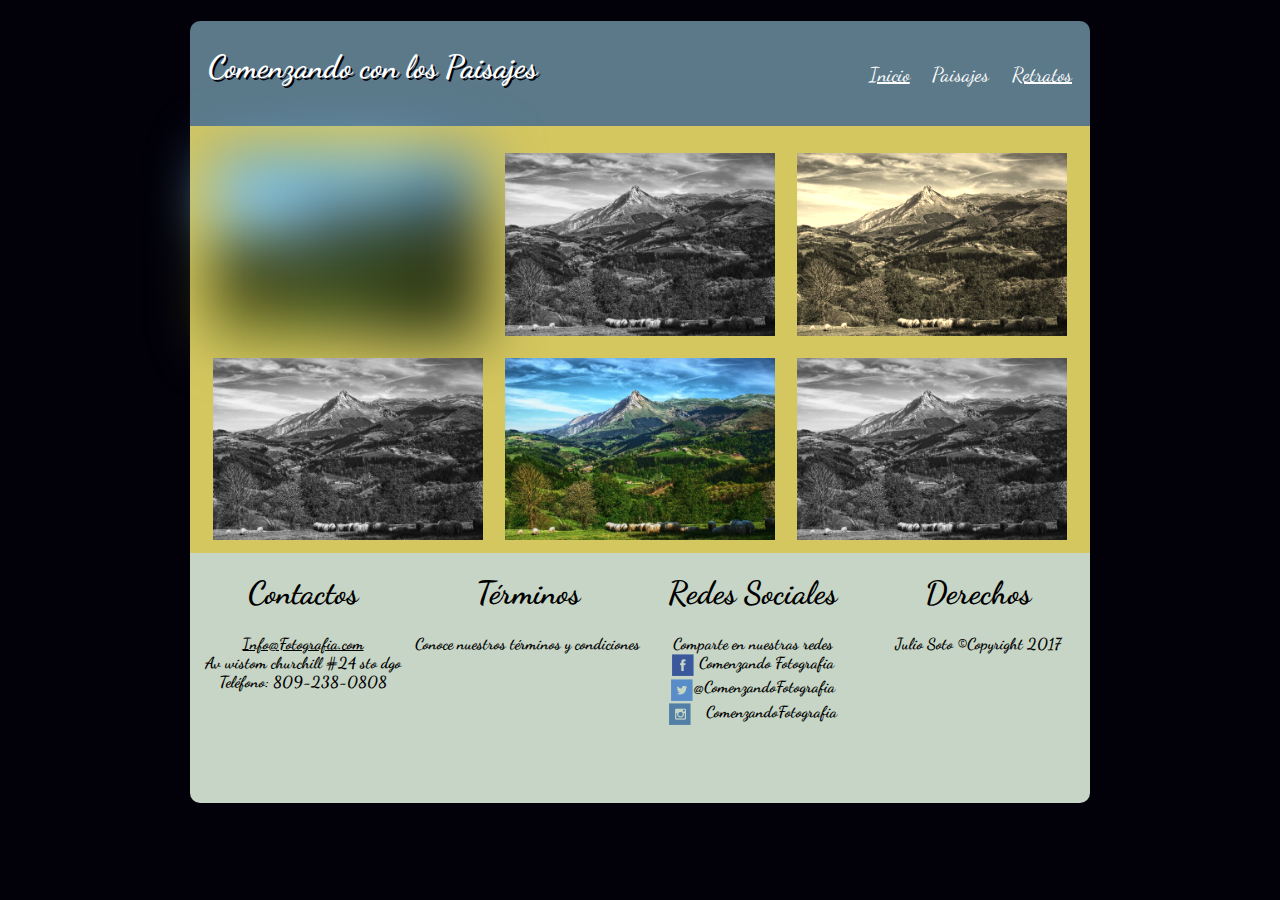
<file: paisajes.html>
<!DOCTYPE html>
<html>
  <head>
    <meta charset="utf-8">
    <title>Comenzando con la Fotografía</title>
    <link rel="stylesheet" href="css/estilos.css">
    <link href="https://fonts.googleapis.com/css?family=Dancing+Script" rel="stylesheet">
  </head>
  <body>
    <center>
      <div id="contenido">
        <div id="cabecera">

           <h1 id="titulo">Comenzando con los Paisajes</h1>

           <nav id="menu">
             <a href="index.html" class="det">Inicio</a>
             <a href="#" class="act">Paisajes</a>
             <a href="retratos.html" class="det">Retratos</a>
           </nav>

        </div>
        <div id="imagen-sec">
          <center>
          <br>

            <img src="images/paisaje.jpg" class="paisaje" id="pa1">
            <img src="images/paisaje.jpg" class="paisaje">
            <img src="images/paisaje.jpg" class="paisaje" id=pa3>
            <img src="images/paisaje.jpg" class="paisaje">
            <img src="images/paisaje.jpg" class="paisaje">
            <img src="images/paisaje.jpg" class="paisaje">

          <br>
        </div>
        <div id="pie">
             <div id="columna1">
               <h1 class="ce">Contactos</h1>
               <a href="#" class="info">Info@Fotografia.com</a>
               <br>
               Av wistom churchill #24 sto dgo
               <br>
               Teléfono: 809-238-0808
             </div>
             <div id="columna2">
               <h1 class="ce">Términos</h1>
               Conoce nuestros términos y condiciones
             </div>
             <div id="columna3">

               <h1 class="ce">Redes Sociales</h1>
               Comparte en nuestras redes
               <br>
               <img src="iconos/facebook.png" class="redes">&nbsp;Comenzando Fotografia
               <br>
               <img src="iconos/twitter.png" class="redes">@ComenzandoFotografia
               <br>
               <img src="iconos/instagram.png" class="redes3">ComenzandoFotografia
             </div>
             <div id="columna4">
               <h1 class="ce">Derechos</h1>
               Julio Soto ©Copyright 2017
             </div>
        </div>
      </div>



  </body>
</html>
</file>
<file: css/estilos.css>
@font-face {
  font-family: 'Dancing Script', cursive;
  src: url('DancingScript-Regular.ttf');
}



/*version desktop*/
@media (min-width:600px){
  body{
    background-color: #02010a;
  }

  #contenido{
    width:900px;
    height:auto;
  }

  #cabecera{
    background-color:#5b7989;
    width:100%;
    height:105px;
    border-top-left-radius: 10px;
    border-top-right-radius: 10px;
  }

  #titulo{
    color:white;
    text-shadow:2px 2px #02010a;
    text-align: left;
    font-family:'Dancing Script';
    padding-top:3%;
    margin-left:2%;
  }

  #menu{
    text-align: right;
    padding-right:2%;
    margin-top:-5%;
    font-size:20px;
  }

  #menu a{
    color:white;
    font-family:'Dancing Script';
    padding-left:2%;
  }

  .act{
    text-decoration: none;
  }

  .det{
    text-decoration: underline;
  }

  #imagen-central{
    background-color:#82c3a6;
    width:100%;
    height:auto;
  }

  .principal{
    width: 80%;
    height:auto;
    padding:2%;
  }

  #imagen-sec{
    background-color:#d5c75f;
    width:100%;
    height:auto;
    display: flex;
  }

  .secundaria1{
    width:90%;
    height:auto;
    margin-top: 5%;
    margin-bottom:5%;
    border:2px solid black;
  }
  .secundaria2{
    width:90%;
    height:auto;
    margin-top: 5%;
    margin-bottom:5%;
    border:2px solid black;
  }

  #espacio1{
    width: 50%;
    float: left;
    -moz-transition: all 1s ease;
    -webkit-transition: all 1s ease;
    -o-transition: all 1s ease;
    transition: all 1s ease;
  }
  #espacio1 img:hover{
    -moz-transform: rotate(10deg);
    -webkit-transform: rotate(10deg);
    -o-transform: rotate(10deg);
    transform: rotate(10deg);
    box-shadow:2px 4px  #82c3a6;
    border:0px transparent;
  }

  #espacio2{
    width: 50%;
    float: right;
    -moz-transition: all 1s ease;
    -webkit-transition: all 1s ease;
    -o-transition: all 1s ease;
    transition: all 1s ease;
  }

  #espacio2 img:hover{
    -moz-transform: translate(20px,-5px);
    -webkit-transform: translate(20px,-5px);
    -o-transform: translate(20px,-5px);
    transform: translate(20px,-5px);
    box-shadow:2px 4px  #82c3a6;
    border:0px transparent;
  }

  #pie{
     background-color:#C6d5c5;
     width: 100%;
     height: 250px;
     border-bottom-left-radius: 10px;
     border-bottom-right-radius: 10px;
     display:flex;
  }

  .ce{
    font-family:'Dancing Script';
    color:black;
    font-weight: bold;
  }

  .paisaje{
    width: 30%;
    height: auto;
    padding: 1%;
  }

  .retrato{
    width: 30%;
    height: auto;
    padding: 1%;
  }


  #columna1{
    width: 25%;
    height:220px;
    font-family:'Dancing Script';
    color:black;
    font-weight: bold;
  }
  #columna2{
    width: 25%;
    height:220px;
    font-family:'Dancing Script';
    color:black;
    font-weight: bold;
  }
  #columna3{
    width: 25%;
    height:220px;
    font-family:'Dancing Script';
    color:black;
    font-weight: bold;
  }
  #columna4{
    width: 25%;
    height:220px;
    font-family:'Dancing Script';
    color:black;
    font-weight: bold;
  }

  .redes{
      vertical-align: middle;
  }
  .redes3{
      vertical-align: middle;
      padding-right:6%;
  }
  .info{
    color:black;
  }

  #pa1{
    -webkit-filter:blur(30px);
    -moz-filter:blur(30px);
    -o-filter:blur(30px);
    filter:blur(30px);
  }

  #pa3{
    -webkit-filter:sepia(90%);
    -moz-filter:sepia(90%);
    -o-filter:sepia(90%);
    filter:sepia(90%);
  }

  .paisaje:nth-child(odd){
    -webkit-filter:grayscale(100%);
    -moz-filter:grayscale(100%);
    -o-filter:grayscale(100%);
    filter:grayscale(100%);
  }

  .retrato:nth-child(odd){
    -webkit-filter:grayscale(100%);
    -moz-filter:grayscale(100%);
    -o-filter:grayscale(100%);
    filter:grayscale(100%);
  }

  p{
    margin-top:-5%;
    font-family:'Dancing Script';
    color:black;
    font-weight: bold;
  }


}

/*version movil*/

@media (max-width:599px){
  body{
  background-color: #02010a;
  }

  #contenido{
   height:auto;
   animation-duration: 3s;
   animation-name: slidein;
  }

  @keyframes slidein {
  from {
    margin-top: 150%;
    width: 100%
  }

  to {
    margin-top:-5%;
    width: 100%;
  }
  }

  #cabecera{
    background-color:#5b7989;
    width:100%;
    height:105px;
    border-top-left-radius: 10px;
    border-top-right-radius: 10px;
  }

  #titulo{
    color:white;
    text-shadow:2px 2px #02010a;
    text-align: center;
    font-family:'Dancing Script';
    margin-top:-2%;
  }

  #menu{
    margin-top:-5%;
    text-align:center;
    margin-right: 2%;
    font-size:15px;
  }

  #menu a{
    color:white;
    font-family:'Dancing Script';
    padding-left:2%;
  }

  .act{
    text-decoration: none;
  }

  .det{
    text-decoration: underline;
  }

  #imagen-central{
    background-color:#82c3a6;
    width:100%;
    height:auto;
  }

  .principal{
    width: 90%;
    height:auto;
    padding:2%;
  }

  #imagen-sec{
    background-color:#d5c75f;
    width:100%;
    height:auto;
    padding-bottom: 1%;
  }

  .secundaria1{
    width:90%;
    height:auto;
    margin-top: 5%;
    margin-bottom:5%;
    border:2px solid black;
  }
  .secundaria2{
    width:90%;
    height:auto;
    margin-top: 5%;
    margin-bottom:5%;
    border:2px solid black;
  }

  #espacio1{
    width: 100%;
    -moz-transition: all 1s ease;
    -webkit-transition: all 1s ease;
    -o-transition: all 1s ease;
    transition: all 1s ease;
  }
  #espacio1 img:hover{
    -moz-transform: rotate(10deg);
    -webkit-transform: rotate(10deg);
    -o-transform: rotate(10deg);
    transform: rotate(10deg);
    box-shadow:2px 4px  #82c3a6;
    border:0px transparent;
  }

  #espacio1 a{
    color:black;
  }

  #espacio2{
    width: 100%;
    -moz-transition: all 1s ease;
    -webkit-transition: all 1s ease;
    -o-transition: all 1s ease;
    transition: all 1s ease;
  }

  #espacio2 img:hover{
    -moz-transform: translate(20px,-5px);
    -webkit-transform: translate(20px,-5px);
    -o-transform: translate(20px,-5px);
    transform: translate(20px,-5px);
    box-shadow:2px 4px  #82c3a6;
    border:0px transparent;
  }

  #espacio2 a{
    color:black;
  }

  #pie{
     background-color:#C6d5c5;
     width: 100%;
     height:auto;
     margin-top:-9.5%;
     border-bottom-left-radius: 10px;
     border-bottom-right-radius: 10px;
  }

  .ce{
    font-family:'Dancing Script';
    color:black;
    font-weight: bold;
  }

  .paisaje{
    width: 90%;
    height: auto;
    padding: 1%;
  }

  .retrato{
    width: 90%;
    height: auto;
    padding: 1%;
  }


  #columna1{

    font-family:'Dancing Script';
    color:black;
    font-weight: bold;
  }
  #columna2{

    font-family:'Dancing Script';
    color:black;
    font-weight: bold;
  }
  #columna3{

    font-family:'Dancing Script';
    color:black;
    font-weight: bold;
  }
  #columna4{

    font-family:'Dancing Script';
    color:black;
    font-weight: bold;
    padding-bottom: 2%;
  }

  .redes{
      vertical-align: middle;
  }
  .redes3{
      vertical-align: middle;
      padding-right:4.5%;
  }
  .info{
    color:black;
  }

  #pa1{
    -webkit-filter:blur(30px);
    -moz-filter:blur(30px);
    -o-filter:blur(30px);
    filter:blur(30px);
  }

  #pa3{
    -webkit-filter:sepia(90%);
    -moz-filter:sepia(90%);
    -o-filter:sepia(90%);
    filter:sepia(90%);
  }

  .paisaje:nth-child(odd){
    -webkit-filter:grayscale(100%);
    -moz-filter:grayscale(100%);
    -o-filter:grayscale(100%);
    filter:grayscale(100%);
  }

  .retrato:nth-child(odd){
    -webkit-filter:grayscale(100%);
    -moz-filter:grayscale(100%);
    -o-filter:grayscale(100%);
    filter:grayscale(100%);
  }

}
</file>
